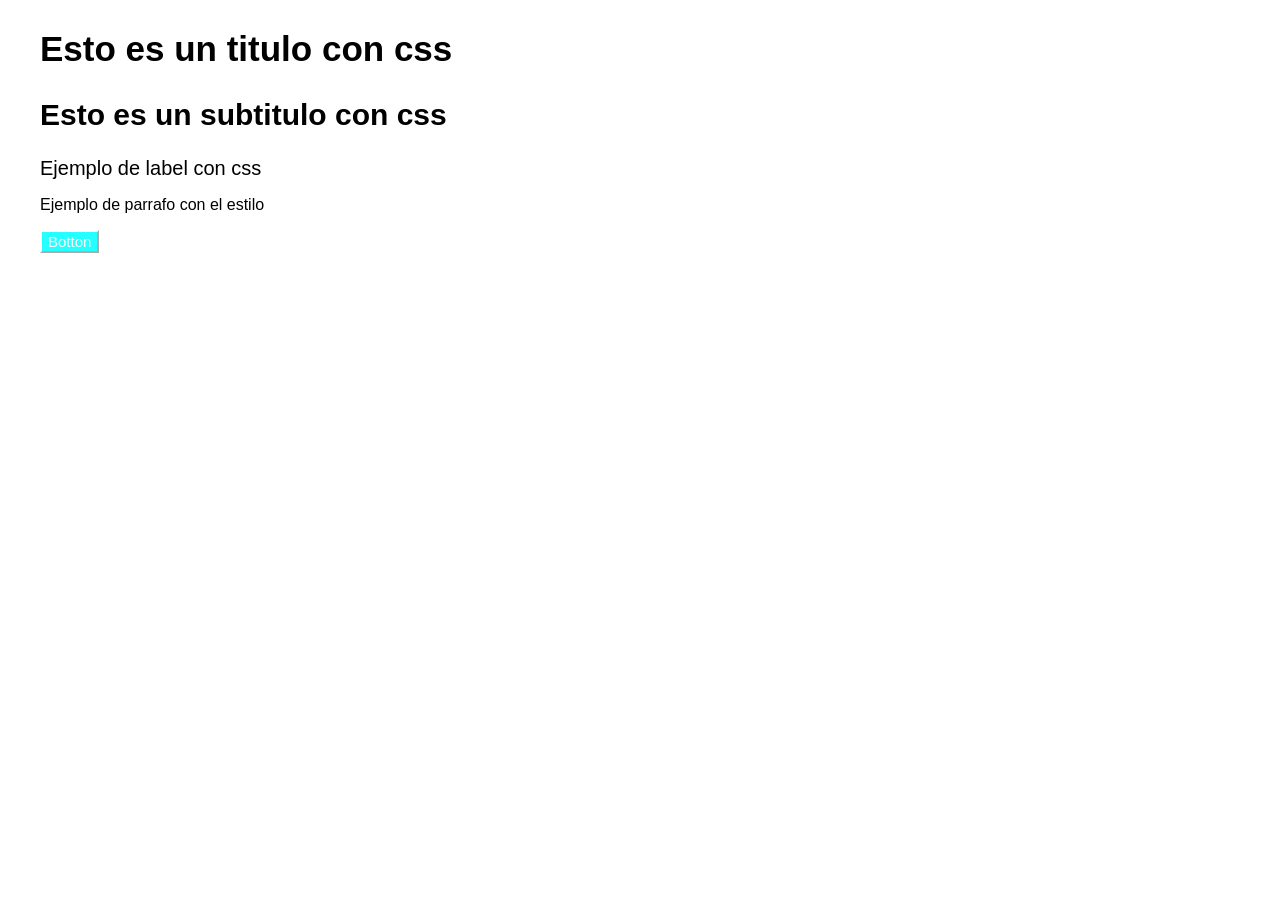
<file: css_launch/index.html>
<!DOCTYPE html>
<html lang="en">
<head>
    <meta charset="UTF-8">
    <meta http-equiv="X-UA-Compatible" content="IE=edge">
    <meta name="viewport" content="width=device-width, initial-scale=1.0">
    <title>Document</title>
    <link rel="stylesheet" href="main.css">
</head>
<body>
    <section>
        <h1 class="title-is-one">Esto es un titulo con css</h1>
        <h2 class="subtitle">Esto es un subtitulo con css</h2>
        <label class="label">Ejemplo de label con css
        </label>
        <p>Ejemplo de parrafo con el estilo</p>
        <button class="button-primary" type="button">Botton</button>
    </section>
</body>
</html>
</file>
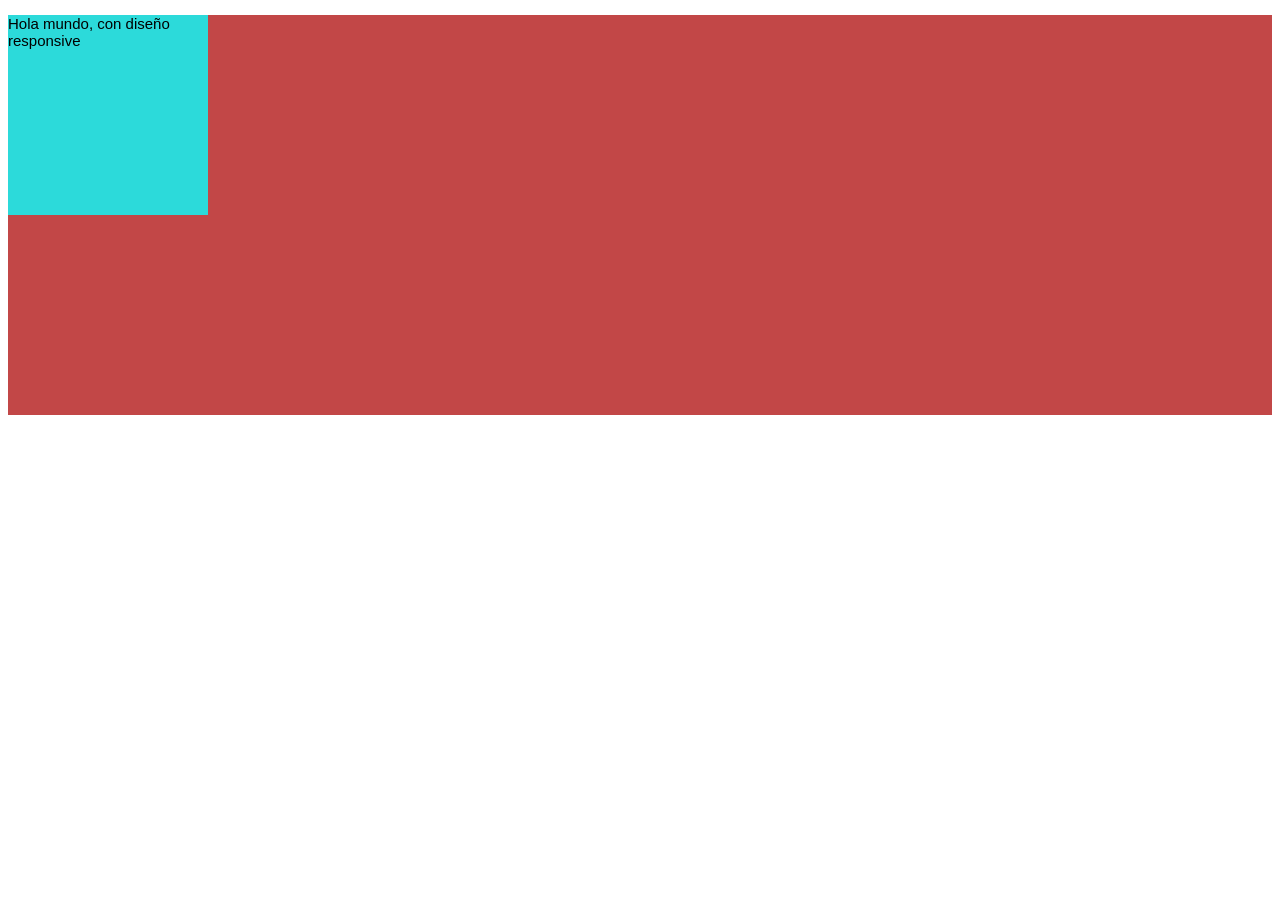
<file: css_launch/CLASS3/index.html>
<!DOCTYPE html>
<html lang="en">

<head>
    <meta charset="UTF-8">
    <meta http-equiv="X-UA-Compatible" content="IE=edge">
    <meta name="viewport" content="width=device-width, initial-scale=1.0">
    <title>Diseño responsive</title>
    <link rel="stylesheet" href="./css/responsive.css">
</head>

<body>
    <section class="container">
        <div class="container-div">
            <p class="text">Hola mundo, con diseño responsive</p>
        </div>
    </section>
</body>

</html>
</file>
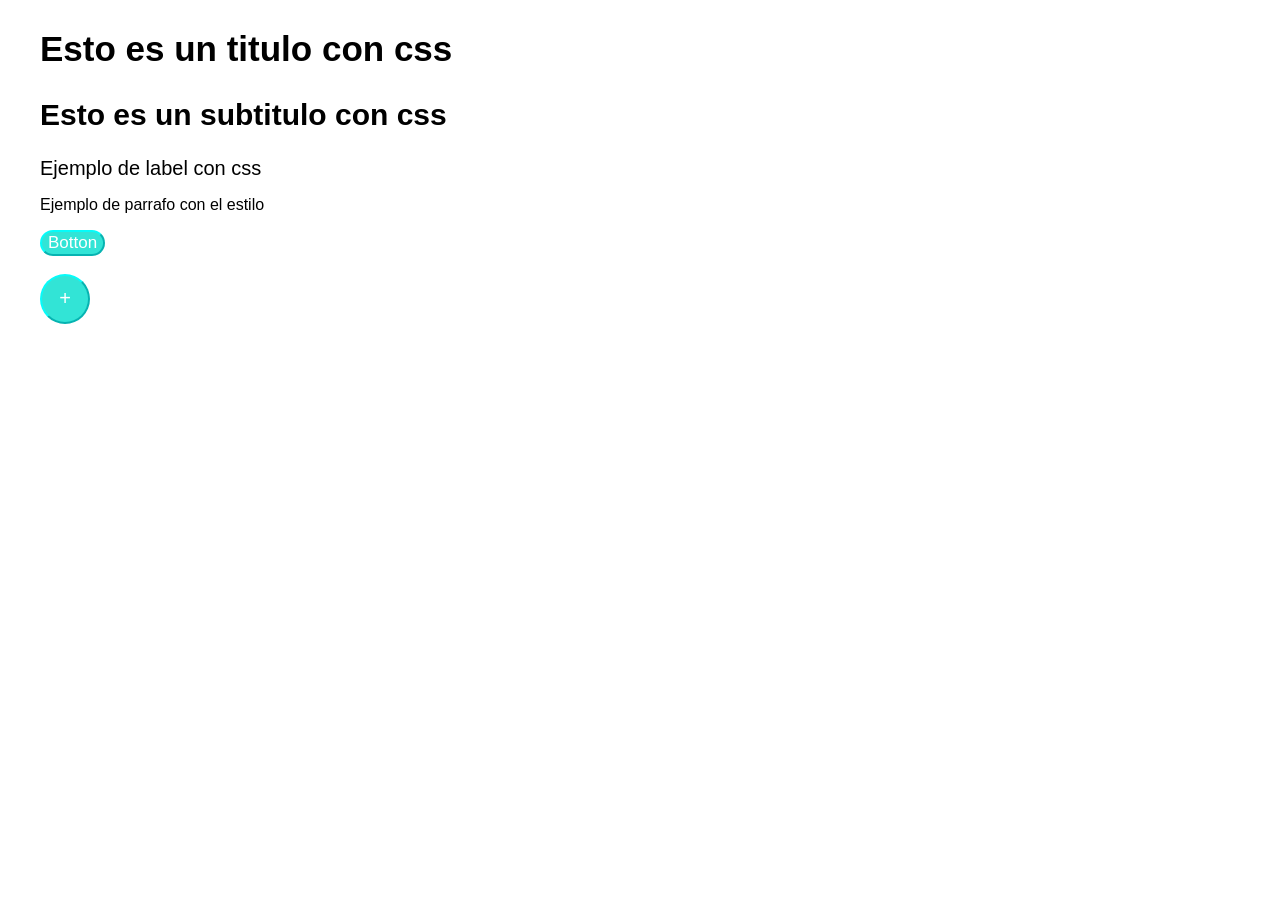
<file: css_launch/css_class_2/index.html>
<!DOCTYPE html>
<html lang="en">
<head>
    <meta charset="UTF-8">
    <meta http-equiv="X-UA-Compatible" content="IE=edge">
    <meta name="viewport" content="width=device-width, initial-scale=1.0">
    <title>Document</title>
    <link rel="stylesheet" href="./css/main.css">
</head>
<body>
    <section>
        <h1 class="title-is-one">Esto es un titulo con css</h1>
        <h2 class="subtitle">Esto es un subtitulo con css</h2>
        <label class="label">Ejemplo de label con css
        </label>
        <p>Ejemplo de parrafo con el estilo</p>
        <button class="button-primary" type="button">Botton</button><br><br>
        <button class="button-floating" type="button">+</button>
    </section>
</body>
</html>
</file>
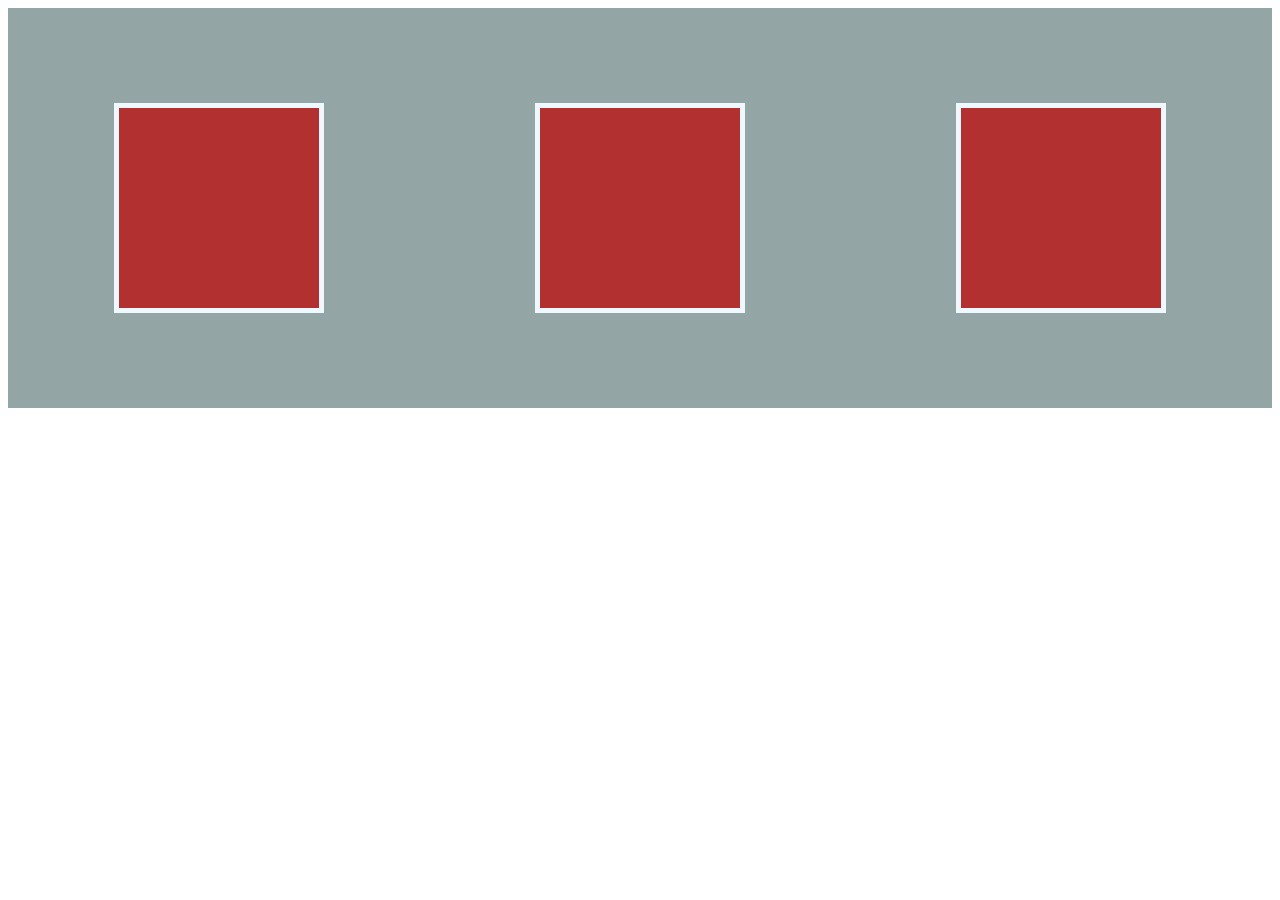
<file: css_launch/flexbox/index.html>
<!DOCTYPE html>
<html lang="en">

<head>
    <meta charset="UTF-8">
    <meta http-equiv="X-UA-Compatible" content="IE=edge">
    <meta name="viewport" content="width=device-width, initial-scale=1.0">
    <title>FlexBox</title>
    <link rel="stylesheet" href="./css/main.css">
</head>

<body>
    <section class="contenedor">
        <div class="element">

        </div>
        <div class="element">
            
        </div>
        <div class="element">
            
        </div>
    </section>
</body>

</html>
</file>
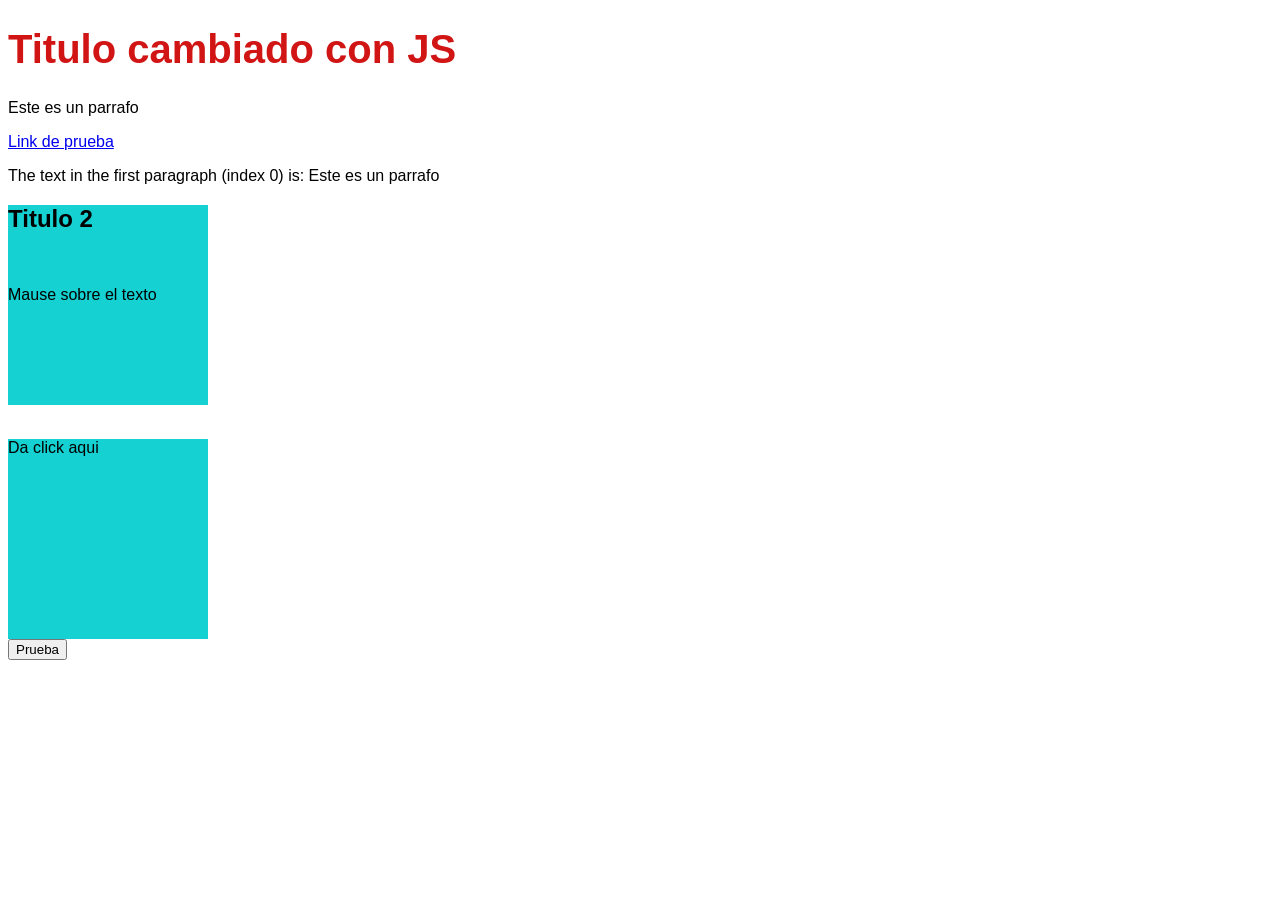
<file: JS/navegadores.html>
<!DOCTYPE html>
<html lang="en">

<head>
    <meta charset="UTF-8">
    <meta http-equiv="X-UA-Compatible" content="IE=edge">
    <meta name="viewport" content="width=device-width, initial-scale=1.0">
    <title>navegadores</title>
    <link rel="stylesheet" href="./css/main.css">
</head>

<body>
    <h1 class="titulo-h1" id="titulo1">Titulo de prueba</h1>
    <p>Este es un parrafo</p>
    <a href="#" class="links" id="link">Link de prueba</a>
    <p id="demo"></p>
    <div class="div">
        <h2 id="titulo2" onclick="cambiartexto(this)">Titulo 2</h2>
        <br>
        <p onmouseover="nOver(this)" onmouseout="nOut(this)">Mause sobre el texto</p>
    </div>
    <br>
    <div class="div" onmousedown="mDown(this)" onmouseup="nUp(this)">
        <p>Da click aqui</p>
    </div>

    <button id="boton1">Prueba</button>
</body>
<footer>
    <script src="./js/navegadores.js"></script>
</footer>

</html>
</file>
<file: css_launch/main.css>
* {
    margin-left: 10px;
    margin-right: 10px;
    font-family: 'Lucida Sans', 'Lucida Sans Regular', 'Lucida Grande', 'Lucida Sans Unicode', Geneva, Verdana, sans-serif;
}

.title-is-one {
    font-size: 35px;
    text-align: left;
}

.subtitle {
    font-size: 30px;
    text-align: left;
}

.label {
    font-size: 20px;
    text-align: left;
}

.button-primary {
    background-color: rgba(0, 255, 255, 0.856);
    color: rgb(255, 255, 255);
    border-color: rgb(255, 255, 255);
    font-size: 15px;
}
</file>
<file: css_launch/CLASS3/css/responsive.css>
* {
    font-family: "Helvetica Neue", Helvetica ;
}

.container{
    background-color: rgb(194, 71, 71);
    height: 400px;;
}

.container-div{
    background-color: rgb(44, 218, 218);
    width: 200px;
    height: 200px;
}

.text{
    font-size:15px;

}

@media (max-width:600px) {
    .container{
        background-color:rgb(31, 22, 116);
    }
    .container-div{
        background-color: rgb(155, 218, 218);
        height: 250;
        align-items: center;
    }
}

@media (max-width:900px) and (min-width:601px) {
    .container{
        background-color:rgb(43, 77, 74);
    }
    .text{
        font-size: 25px;
        font-weight: bold;
    }
}
</file>
<file: css_launch/css_class_2/css/main.css>
* {
    margin-left: 10px;
    margin-right: 10px;
    font-family: 'Lucida Sans', 'Lucida Sans Regular', 'Lucida Grande', 'Lucida Sans Unicode', Geneva, Verdana, sans-serif;
}

.title-is-one {
    font-size: 35px;
    text-align: left;
}

.subtitle {
    font-size: 30px;
    text-align: left;
}

.label {
    font-size: 20px;
    text-align: left;
}

.button-primary {
    background-color: rgba(16, 224, 207, 0.856);
    color: rgb(255, 255, 255);
    border-color: rgba(0, 255, 255, 0.856);
    font-size: 17px;
    border-radius: 15px;

}

.button-floating{
    background-color:rgba(16, 224, 207, 0.856);
    color: white;
    border-color: rgba(0, 255, 255, 0.856);
    font-size: 20px;
    display: block;
    width: 50px;
    height: 50px;
    border-radius: 50%;
}
</file>
<file: css_launch/flexbox/css/main.css>
* {
    font-family: 'Franklin Gothic Medium', 'Arial Narrow', Arial, sans-serif;
}

.contenedor {
    min-height: 400px;
    background-color: rgb(148, 165, 165);
    display: flex;
    justify-content: space-around;
    align-items: center;
    /* flex-direction:column; */
    flex-wrap: wrap;
}


.element {
    height: 200px;
    width: 200px;
    background-color: rgb(179, 48, 48);
    border-color: aliceblue;
    border-style: solid;
    border-width: 5px;
}
</file>
<file: JS/css/main.css>
*{
    font-family: "Helvetica Neue",Helvetica,Arial;
}

.div{
    width: 200px;
    height: 200px;
    background-color: rgb(21, 209, 209);
}
.titulo-h1{
    color: rgb(209, 21, 21);
    font-size: 40px;
}
</file>
